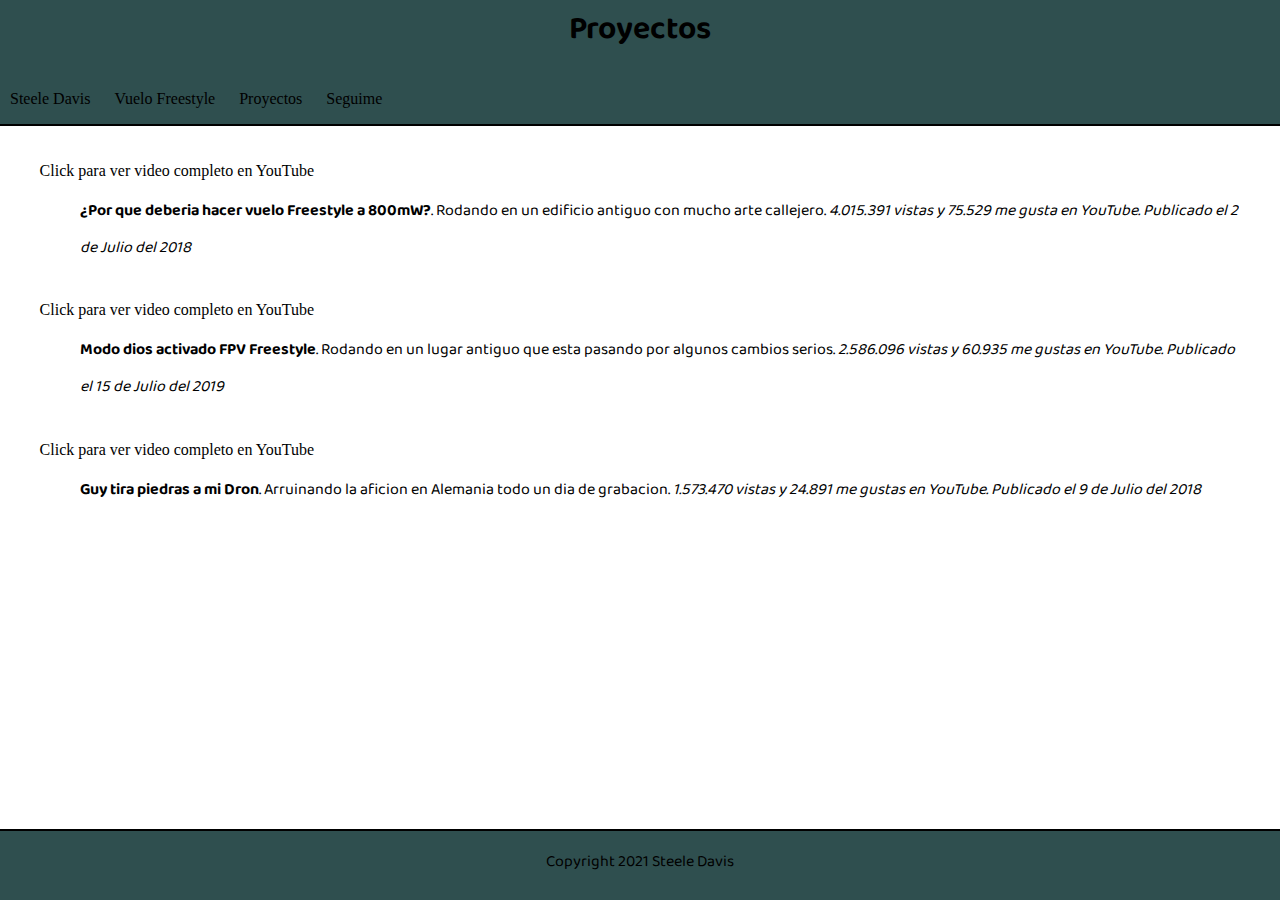
<file: integrador/proyectos.html>
<!DOCTYPE html>
<html>
    <head>
        <title>Steele Davis</title>
        <meta name="author" content="AntonellaH">
        <meta name="description" content="integrador">
        <meta name="keywords" content="integrador, steele davis">
        <meta charset="UTF-8">
        <link rel="preconnect" href="https://fonts.gstatic.com">
        <link href="https://fonts.googleapis.com/css2?family=Baloo+Tammudu+2&display=swap" rel="stylesheet">
        <link rel="stylesheet" type="text/css" href="proyectos.css">
    </head>
     <body>
         <header>
             <h1 style="text-align:center">Proyectos</h1>
            <nav>
                <ul>
                    <li>
                        <a href="index.html"> Steele Davis </a>
                    </li>
                    <li>
                        <a href="vuelo_freestyle.html"> Vuelo Freestyle </a>
                    </li>
                    <li>
                        <a href="proyectos.html"> Proyectos </a>
                    </li>
                    <li>
                        <a href="seguime.html"> Seguime </a>
                    </li>
                </ul>
            </nav> 
         </header>
        <section id="primero"> 
            <ul>
                <li> 
                    <a href="https://www.youtube.com/watch?v=bBb_kSO3vTo"> Click para ver video completo en YouTube</a>
                </li>
            </ul>
            <div>
                <dl>
                    <dd>
                        <p> <B>¿Por que deberia hacer vuelo Freestyle a 800mW?</B>. Rodando en un edificio antiguo con mucho arte callejero. <i>4.015.391 vistas y 75.529 me gusta en YouTube. Publicado el 2 de Julio del 2018</i> </p>
                    </dd>    
                </dl>
            </div>
        </section>
        <section id="segundo">
            <ul>
                <li> 
                    <a href="https://www.youtube.com/watch?v=wat4SlyJSHs"> Click para ver video completo en YouTube</a>
                </li>
            </ul>
            <div>
                <dl>
                    <dd>
                        <p> <B>Modo dios activado FPV Freestyle</B>. Rodando en un lugar antiguo que esta pasando por algunos cambios serios. <i>2.586.096 vistas y 60.935 me gustas en YouTube. Publicado el 15 de Julio del 2019</i> </p>
                    </dd>    
                </dl>
            </div>
        </section>
        <section id="tercero">
            <ul>
                <li> 
                    <a href="https://www.youtube.com/watch?v=qyAMyDNBPuM"> Click para ver video completo en YouTube</a>
                </li>
            </ul>
            <div>
                <dl>
                    <dd>
                        <p> <B>Guy tira piedras a mi Dron</B>. Arruinando la aficion en Alemania todo un dia de grabacion. <i>1.573.470 vistas y 24.891 me gustas en YouTube. Publicado el 9 de Julio del 2018</i> </p>
                    </dd>    
                </dl>
            </div>
        </section>
        <footer>
          <p> Copyright 2021 Steele Davis </p>
        </footer>
     </body>
</html>
</file>
<file: integrador/proyectos.css>
header{
    background: darkslategray;
    border-bottom: 2px solid black;
    position: fixed;
    top: 0%;
    left: 0%;
    right: 0%;
}

ul{
    list-style: none;
    padding: 0%;
}

ul li a{
    text-decoration: none;
    color: black;
}

header li{
    display: inline-block;
    padding: 0px 10px;
}

body{
    padding-top: 122px;
}
  
section{
    margin: 2.5%;
    margin-bottom: 0%;
}

footer{
    background-color: darkslategray;
    border-top: 2px solid black;
    position: fixed;
    bottom: 0%;
    left: 0%;
    right: 0%;
}

h1{
    font-family:'Baloo Tammudu 2', cursive;
    margin-top: 0%;
    margin-bottom: 0%;
}

p {
    font-family:'Baloo Tammudu 2', cursive;
}

footer p {
    text-align: center;
}

footer a {
    position: absolute;
    right: 10px;
    top: 0px;
    margin: 16px 0;
    color: black;
}
</file>
